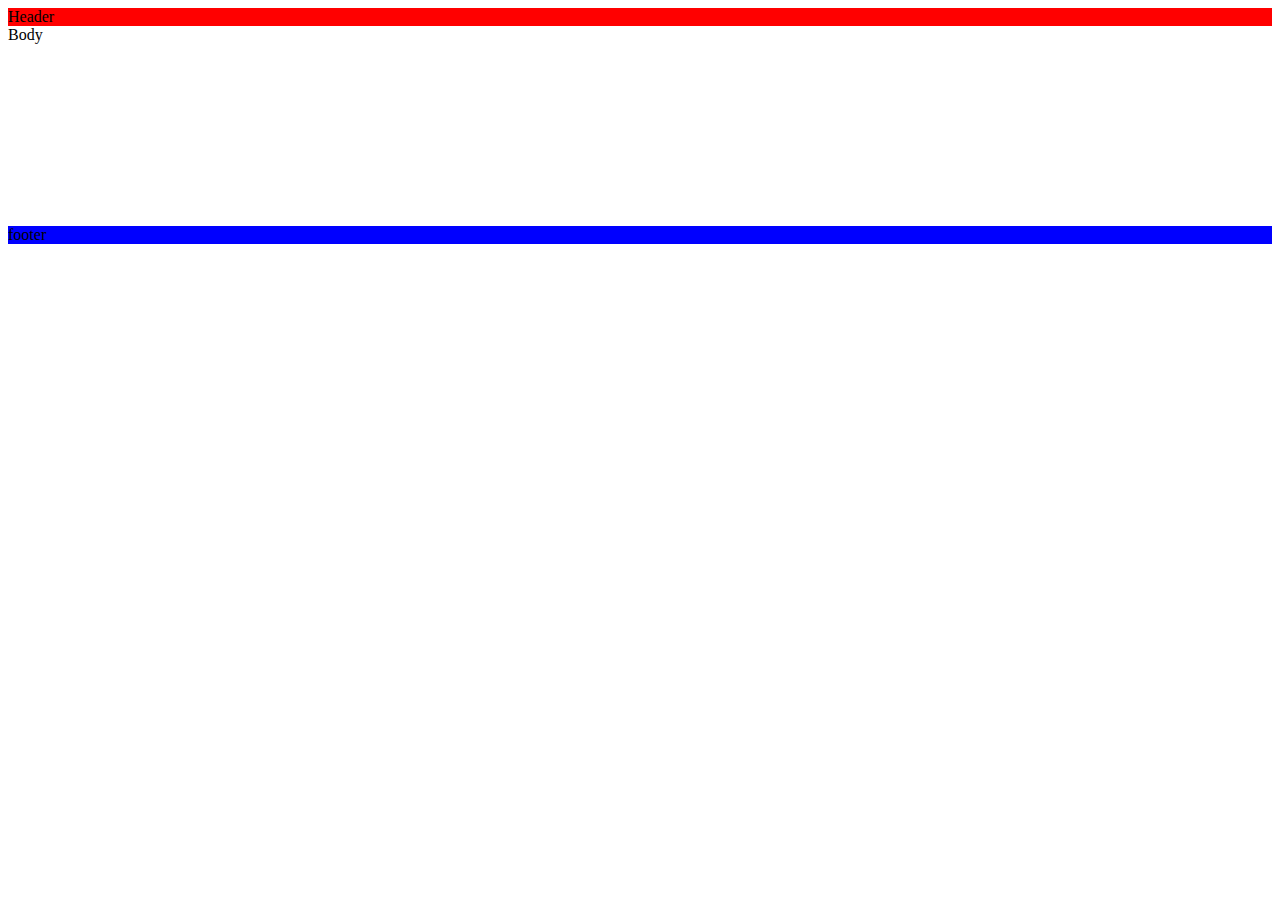
<file: sample.html>
<!DOCTYPE html>
<html lang="ja">
    <head>
       <style>
            #header {
                background-color: red;
            }

            #footer {
                background-color: blue
            } 


            .size {
                height: 200px;
            }
       </style>
    </head>
    <body>
       <div id="header">
           Header
       </div>
       <div class="size">
           Body
       </div>
       <div id="footer">
           footer
       </div>
    </body>
</html>
</file>
